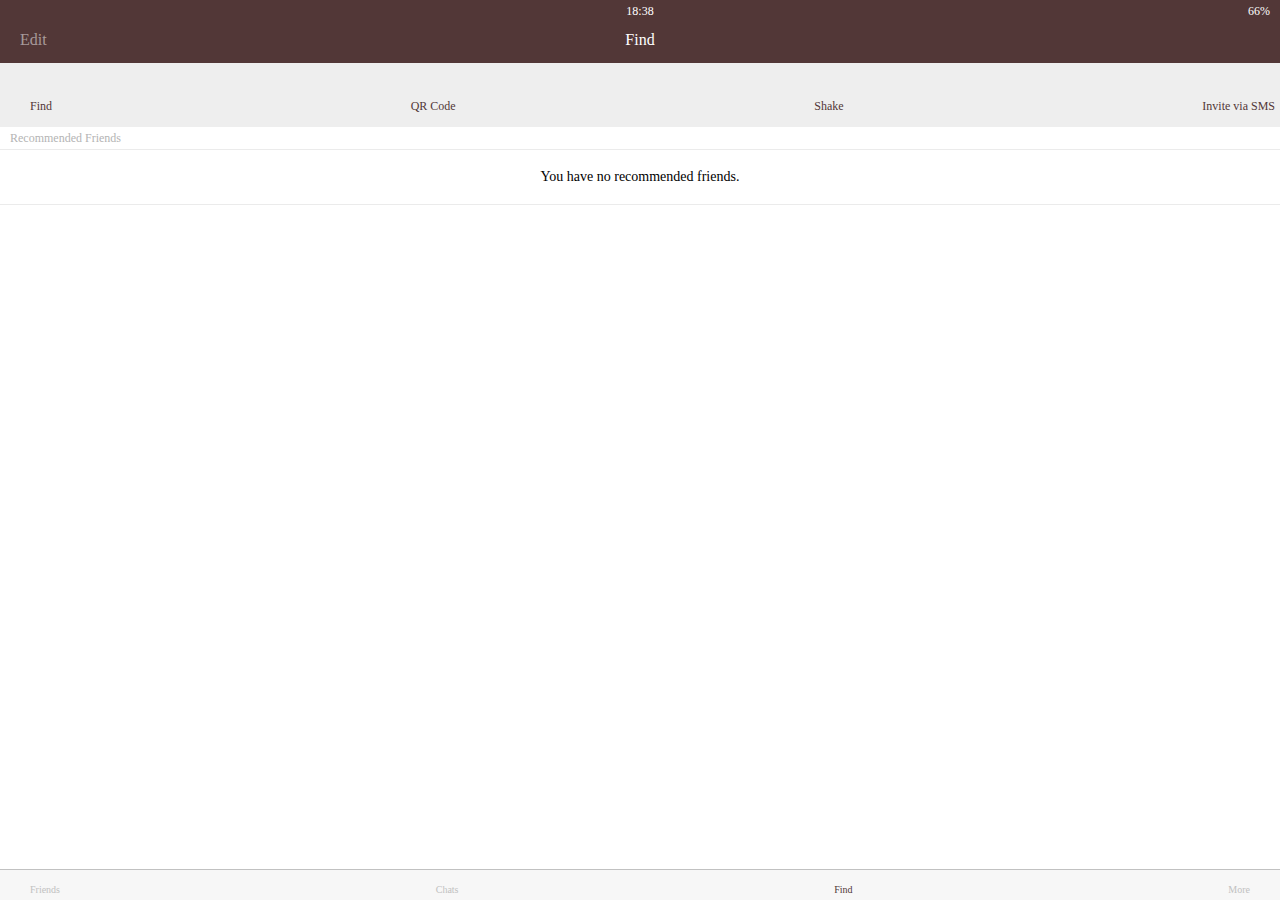
<file: find.html>
<!DOCTYPE html>
<html lang="en">
<head>
  <meta charset="UTF-8">
  <meta name="viewport" content="width=device-width, initial-scale=1.0">
  <meta http-equiv="X-UA-Compatible" content="ie=edge">
  <link rel="stylesheet" href="https://use.fontawesome.com/releases/v5.3.1/css/all.css" integrity="sha384-mzrmE5qonljUremFsqc01SB46JvROS7bZs3IO2EmfFsd15uHvIt+Y8vEf7N7fWAU" crossorigin="anonymous">
  <title>Find</title>
  <link rel="stylesheet" href="css/style.css">
</head>
<body>
  <header class="top-header">
    <div class="header_top">
      <div class="header_column">
        <!-- plane icon -->
        <i class="fas fa-fighter-jet"></i>
        <!-- wifi icon -->
        <i class="fas fa-wifi"></i>
      </div>
      <div class="header_column">
        <span class="header_time">18:38</span>
      </div>
      <div class="header_column">
        <!-- moon icon -->
        <i class="fas fa-moon"></i>
        <!--blue icon -->
        <i class="fab fa-bluetooth-b"></i>
        <span class="header_battery">66% </span><i class="fas fa-battery-half"></i><!--battery icon-->
      </div>
    </div>
    <div class="header_bottom">
      <div class="header_column">
        <span class="header_text">Edit</span>
      </div>
      <div class="header_column">
        <span class="header_text">Find</span>
      </div>
      <div class="header_column">

      </div>
    </div>
  </header>
  <main class="find">
    <section class="find_options">
      <div class="find_option">
        <i class="fa fa-address-book fa-lg"></i>
        <span class="find_option-title">Find</span>
      </div>
      <div class="find_option">
        <i class="fa fa-qrcode fa-lg"></i>
        <span class="find_option-title">QR Code</span>
      </div>
      <div class="find_option">
        <i class="fa fa-mobile fa-lg"></i>
        <span class="find_option-title">Shake</span>
      </div>
      <div class="find_option">
        <i class="far fa-envelope fa-lg"></i>
        <span class="find_option-title">Invite via SMS</span>
      </div>
    </section>
    <section class="find_recommended">
     <header>
       <h6 class="recommended_title">Recommended Friends</h6>
     </header>
     <div class="recommended_none">
       <span class="recommended_text">You have no recommended friends.</span>
     </div>
    </section>
  </main>
  <nav class="tab-bar">
    <a href="index.html" class="tab-bar_tab">
      <i class="fa fa-user"></i>
      <span class="tab-bar_title">Friends</span>
    </a>
    <a href="chats.html" class="tab-bar_tab">
      <i class="fa fa-comment"></i>
      <span class="tab-bar_title">Chats</span>
    </a>
    <a href="find.html" class="tab-bar_tab tab-bar_tab-selected">
      <i class="fa fa-search"></i>
      <span class="tab-bar_title">Find</span>
    </a>
    <a href="more.html" class="tab-bar_tab">
      <i class="fa fa-ellipsis-h"></i>
      <span class="tab-bar_title">More</span>
    </a>

  </nav>
</body>
</html>
</file>
<file: css/style.css>
@import url("https://fonts.googleapis.com/css?family=Open+Sans:400,600");
@import "reset.css";
@import "globals.css";
@import "header.css";
@import "navigation.css";
@import "search-bar.css";
@import "friends.css";
@import "chats.css";
@import "find.css";
@import "more.css";
@import "profile.css";
@import "chat.css";
</file>
